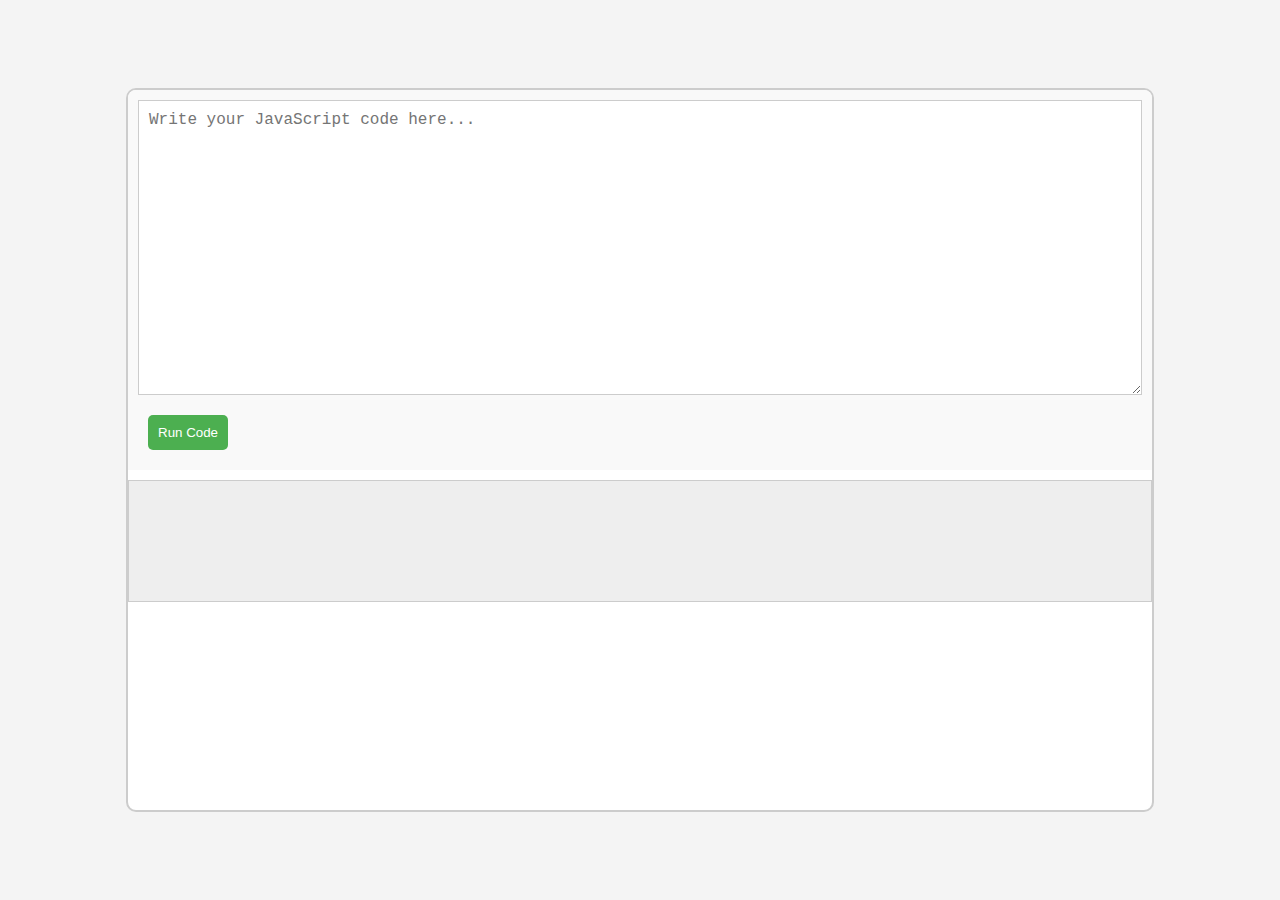
<file: embed.html>
<!DOCTYPE html>
<html lang="en">
<head>
    <meta charset="UTF-8">
    <meta name="viewport" content="width=device-width, initial-scale=1.0">
    <title>Basic JS Compiler</title>
    <style>
        body {
            font-family: Arial, sans-serif;
            display: flex;
            height: 100vh;
            margin: 0;
            justify-content: center;
            align-items: center;
            background-color: #f4f4f4;
        }

        .container {
            width: 80%;
            display: flex;
            flex-direction: column;
            height: 80%;
            background-color: #fff;
            border: 2px solid #ccc;
            border-radius: 10px;
            overflow: hidden;
        }

        .editor-container {
            display: flex;
            flex-direction: column;
            height: 50%;
            padding: 10px;
            background-color: #f9f9f9;
        }

        .editor {
            height: 90%;
            font-family: 'Courier New', Courier, monospace;
            font-size: 16px;
            padding: 10px;
            border: 1px solid #ccc;
            resize: vertical;
            overflow: auto;
        }

        .buttons {
            display: flex;
            justify-content: space-between;
            margin-top: 10px;
            padding: 10px;
        }

        .buttons button {
            padding: 10px;
            background-color: #4CAF50;
            color: white;
            border: none;
            border-radius: 5px;
            cursor: pointer;
            transition: background-color 0.3s;
        }

        .buttons button:hover {
            background-color: #45a049;
        }

        #output {
            padding: 10px;
            background-color: #eee;
            border: 1px solid #ccc;
            min-height: 100px;
            font-size: 14px;
            font-family: 'Courier New', Courier, monospace;
            margin-top: 10px;
            white-space: pre-wrap;
            word-wrap: break-word;
        }
    </style>
</head>
<body>
    <div class="container">
        <div class="editor-container">
            <textarea id="codeInput" class="editor" placeholder="Write your JavaScript code here..."></textarea>
            <div class="buttons">
                <button id="runCodeButton">Run Code</button>
            </div>
        </div>
        <div id="output"></div>
    </div>

    <script>
        // Select the code input and output elements
        const codeInput = document.getElementById('codeInput');
        const outputElement = document.getElementById('output');

        // Override the default console.log to display logs in the output section
        console.log = function(message) {
            outputElement.textContent += message + '\n';  // Append each log to the output area
        };

        // Add event listener for running code when button is clicked
        document.getElementById('runCodeButton').addEventListener('click', function () {
            const code = codeInput.value;  // Get the code written by the user
            outputElement.textContent = '';  // Clear previous output
            try {
                // Try to run the JavaScript code using eval
                eval(code);  // eval runs the code entered
            } catch (error) {
                // If there's an error, display the error message
                outputElement.textContent = `Error: ${error.message}`;
            }
        });
    </script>
</body>
</html>
</file>
